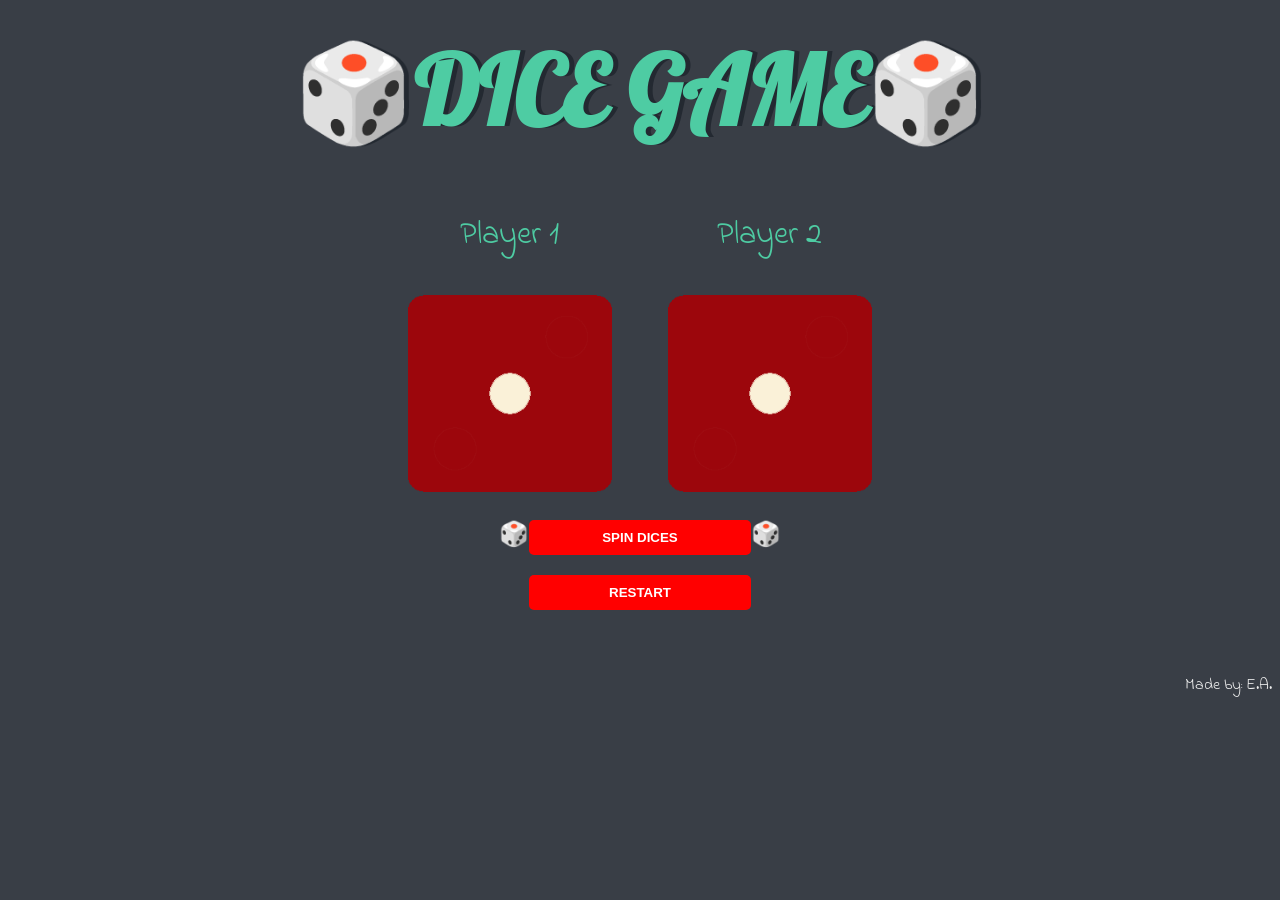
<file: index.html>
<!DOCTYPE html>
<html lang="en" dir="ltr">

<head>
  <meta charset="utf-8">
  <title>🎲Dice Game🎲</title>
  <link rel="stylesheet" href="./src/style/styles.css">

</head>

<body>

  <div class="container">
    <h1><span>🎲</span>DICE GAME<span>🎲</span></h1>

    <div class="dice1">
      <p>Player 1</p>
      <img class="show" src="./src/images/dice1.png" alt="dice1">
      <img src="./src/images/dice2.png" alt="dice2">
      <img src="./src/images/dice3.png" alt="dice3">
      <img src="./src/images/dice4.png" alt="dice4">
      <img src="./src/images/dice5.png" alt="dice5">
      <img src="./src/images/dice6.png" alt="dice6">
    </div>

    <div class="dice2">
      <p>Player 2</p>
      <img class="show" src="./src/images/dice1.png" alt="dice1">
      <img src="./src/images/dice2.png" alt="dice2">
      <img src="./src/images/dice3.png" alt="dice3">
      <img src="./src/images/dice4.png" alt="dice4">
      <img src="./src/images/dice5.png" alt="dice5">
      <img src="./src/images/dice6.png" alt="dice6">
    </div>
    <div class="button">
      <span class="little-dice">🎲</span><button class="spin"> SPIN DICES</button><span class="little-dice">🎲</span>
      <br>
      <button class="restart"> RESTART </button>

    </div>

  </div>


  <script src="./src/index.js"></script>
  <footer>
    Made by:
    E.A.
  </footer>
</body>



</html>
</file>
<file: src/style/styles.css>
@import url('https://fonts.googleapis.com/css2?family=Indie+Flower&family=Lobster&display=swap');

.container {
  width: 70%;
  margin: auto;
  text-align: center;
}

.dice1,
.dice2 {
  text-align: center;
  display: inline-block;

}

body {
  background-color: #393E46;
}

h1 {
  margin: 30px;
  font-family: 'Lobster', cursive;
  text-shadow: 5px 0 #232931;
  font-size: 6rem;
  color: #4ECCA3;
}

h3 {
  margin: 30px;
  font-family: 'Lobster', cursive;
  text-shadow: 5px 0 #232931;
  font-size: 4rem;
  color: #4ECCA3;
}

p {
  font-size: 2rem;
  color: #4ECCA3;
  font-family: 'Indie Flower', cursive;
}

img {
  width: 80%;
  display: none;
}

footer {
  margin-top: 5%;
  color: #EEEEEE;
  text-align: end;
  font-family: 'Indie Flower', cursive;

}

.show {
  display: inline;
}



button {
  width: 25%;
  margin-top: 20px;
  background-color: red;
  color: white;
  font-weight: bold;
  border-radius: 5px;
  border: none;
  padding: 10px 20px;
  cursor: pointer;
}


.little-dice {
  font-size: 1.5rem;
}

@media screen and (max-width:992px) {
  button {
    width: 40%;
    margin-bottom: 40px;
    padding: 20px 10px;
    font-size: 2rem;
  }

  .little-dice {
    font-size: 3rem;
  }

}
</file>
